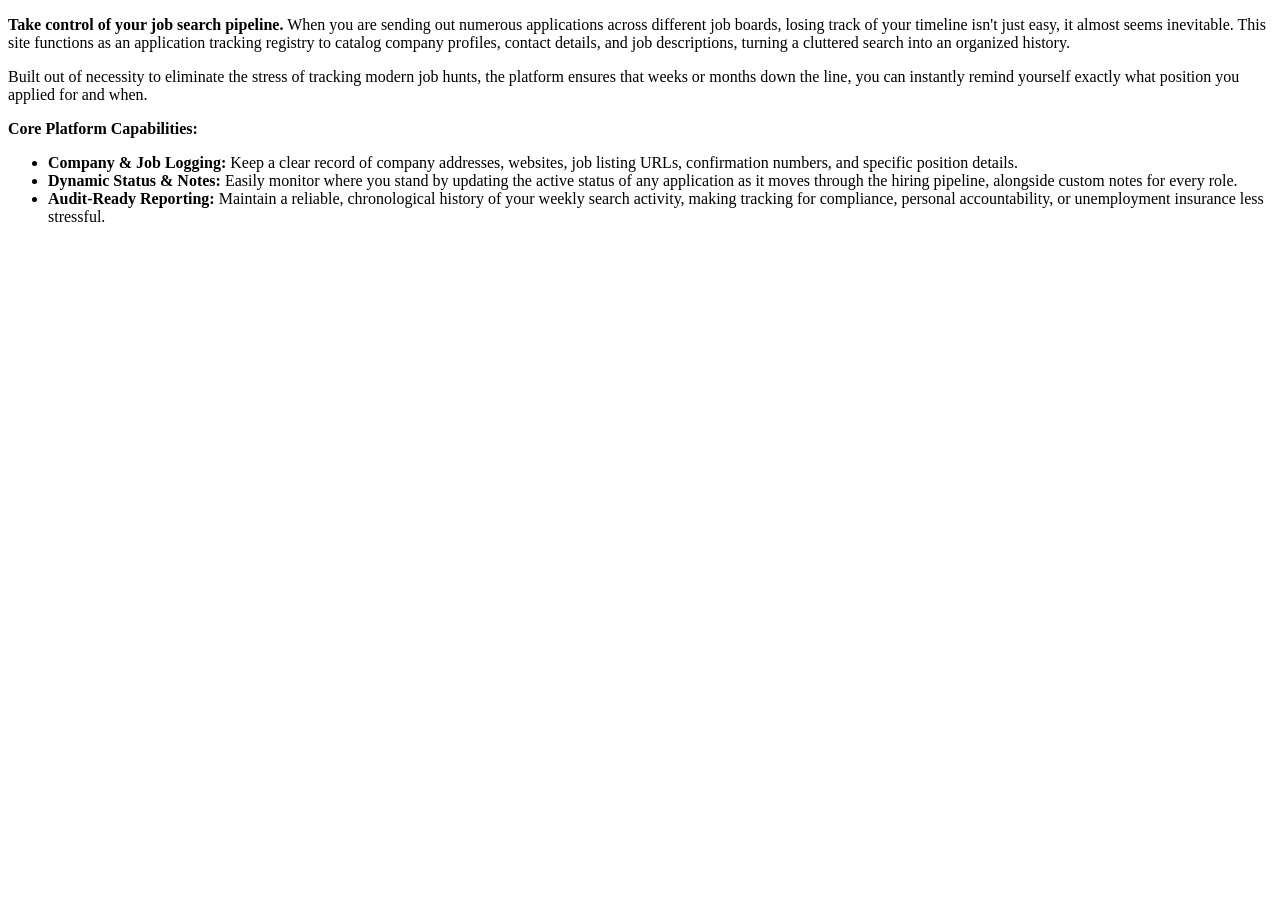
<file: src/main/resources/templates/index.html>
<!DOCTYPE html>
<html xmlns:th="http://thymeleaf.org" xmlns:layout="http://ultraq.net.nz" layout:decorate="~{layout/default}" th:with="isNarrow=true">
<body>
    <main layout:fragment="content">
        <div class="about-cont">
            <div class="about-text">
                <!-- New wrapper to cleanly center and constrain all text elements together -->
                <div class="about-inner">
                    <p>
                        <strong>Take control of your job search pipeline.</strong> When you are sending out numerous
                        applications across different job boards, losing track of your timeline isn't just easy, it
                        almost
                        seems inevitable. This site functions as an application tracking registry to catalog company
                        profiles, contact details, and job descriptions, turning a cluttered search into an organized
                        history.
                    </p>
                    <p>
                        Built out of necessity to eliminate the stress of tracking modern job hunts, the platform
                        ensures
                        that weeks or months down the line, you can instantly remind yourself exactly what position you
                        applied for and when.
                    </p>

                    <div class="feature-bullets">
                        <p><strong>Core Platform Capabilities:</strong></p>
                        <ul>
                            <li><strong>Company & Job Logging:</strong> Keep a clear record of company addresses,
                                websites,
                                job listing URLs, confirmation numbers, and specific position details.</li>
                            <li><strong>Dynamic Status & Notes:</strong> Easily monitor where you stand by updating the
                                active status of any application as it moves through the hiring pipeline, alongside
                                custom notes for every role.</li>
                            <li><strong>Audit-Ready Reporting:</strong> Maintain a reliable, chronological history of
                                your
                                weekly search activity, making tracking for compliance, personal accountability, or
                                unemployment insurance less stressful.</li>
                        </ul>
                    </div>
                </div>
            </div>
        </div>
    </main>
</body>

</html>
</file>
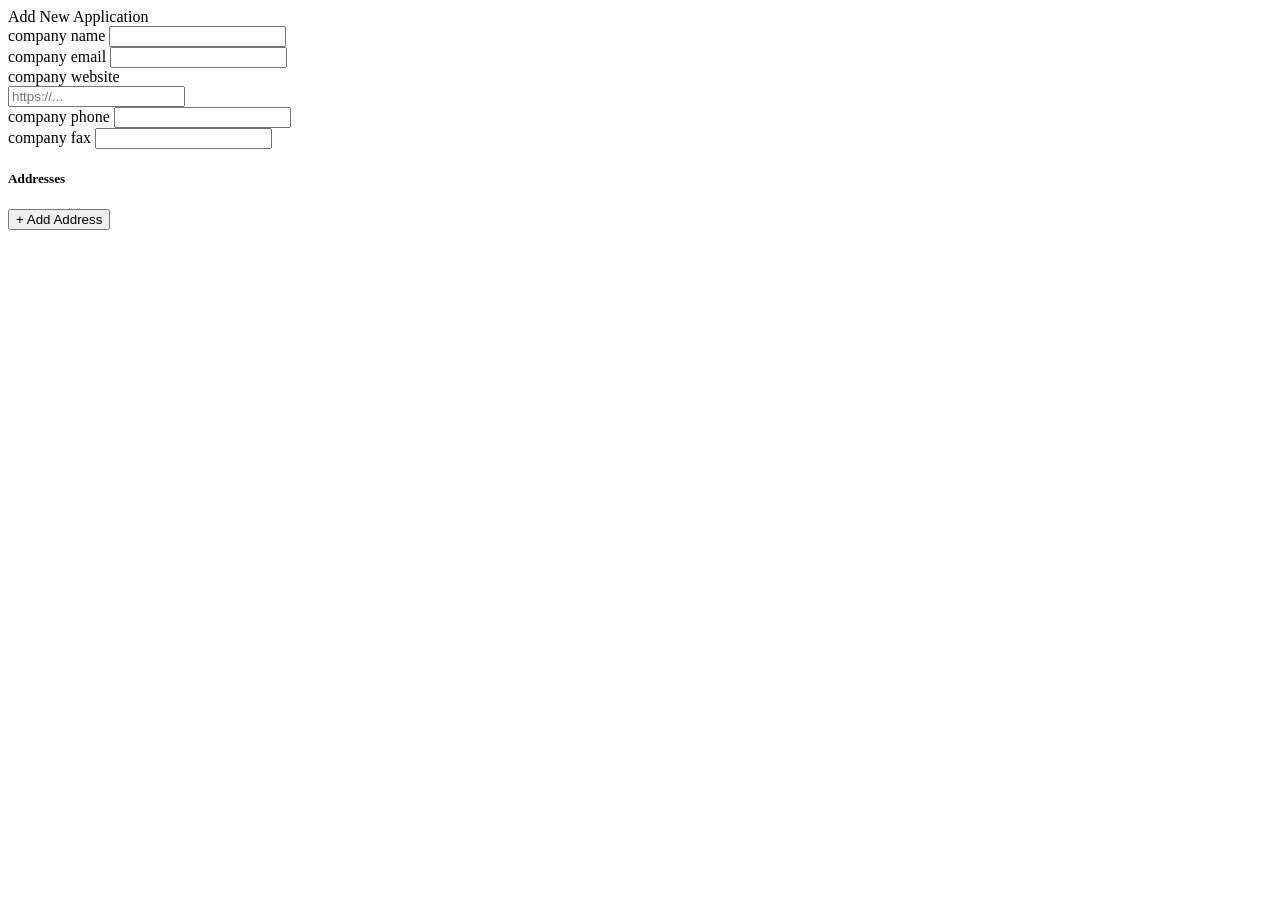
<file: src/main/resources/templates/companies/edit.html>
<!DOCTYPE html>
<html xmlns:th="http://www.thymeleaf.org" 
	xmlns:layout="http://www.ultraq.net.nz"
	layout:decorate="~{layout/default}">
<body>
    <div layout:fragment="content" class="mt-4"> 
        <form th:action="@{/companies/save}" th:object="${company}" th:method="post">
            <input type="hidden" th:field="*{companyId}" />
            <div th:if="${company.companyId != null}" class="mb-3">
                <a th:href="@{/logs/create(companyId=${company.companyId})}" class="btn">
                    <i class="fa-solid fa-plus"></i> Add New Application
                </a>
            </div>

            <div class="row g-3 mb-3">
                <div class="col-md-4">
                    <label th:for="companyName" class="form-label" th:text="${labelSettings['company_name']}">company name</label>
                    <input th:field="*{companyName}" type="text" 
                        class="form-control" th:classappend="${#fields.hasErrors('companyName')} ? 'is-invalid' : ''" />
                    <div th:if="${#fields.hasErrors('companyName')}" th:errors="*{companyName}" class="invalid-feedback"></div>
                </div>

                <div class="col-md-4">
                    <label th:for="companyEmail" class="form-label" th:text="${labelSettings['email']}">company email</label>
                    <input th:field="*{companyEmail}" type="email" class="form-control" />
                </div>

                <div class="col-md-4">
                    <label th:for="companyWebsite" class="form-label" th:text="${labelSettings['website']}">company website</label>
                    <div class="input-group">
                        <input th:field="*{companyWebsite}" type="text" class="form-control" placeholder="https://..." />
                        <a th:if="*{companyId != null}" th:href="*{companyWebsite}" target="_blank" rel="noopener noreferrer" class="btn btn-outline-secondary" title="Visit Site">
                            <i class="fa-solid fa-arrow-up-right-from-square"></i>
                        </a>
                    </div>
                </div>
            </div>

            <div class="row g-3 mb-4">
                <div class="col-md-4">
                    <label th:for="companyPhone" class="form-label" th:text="${labelSettings['phone']}">company phone</label>
                    <input th:field="*{companyPhone}" type="text" class="form-control" />
                </div>
                <div class="col-md-4">
                    <label th:for="companyFax" class="form-label" th:text="${labelSettings['fax']}">company fax</label>
                    <input th:field="*{companyFax}" type="text" class="form-control" />
                </div>
            </div>

            <!-- ADDRESSES SECTION -->
            <div class="card shadow-sm mb-4">
                <div class="card-header bg-light d-flex justify-content-between align-items-center">
                    <h5 class="mb-0">Addresses</h5>
                    <button type="button" class="btn btn-sm btn-success" data-add-address="true">+ Add Address</button>
                </div>
                <div id="address-container">
                    <th:block th:each="addr, iter : ${company.addresses}">
                        <div th:replace="~{fragments/address-row :: addressForm(index=${iter.index})}"></div>
                    </th:block>
                </div>
            </div>

            <div th:replace="~{fragments/forms :: submit-save-cancel(cancelUrl='/companies')}"></div>
        </form>		
        <template id="address-template">
            <div th:replace="~{fragments/address-row :: addressForm(index=null)}"></div>
        </template>
    </div>
</body>
</html>
</file>
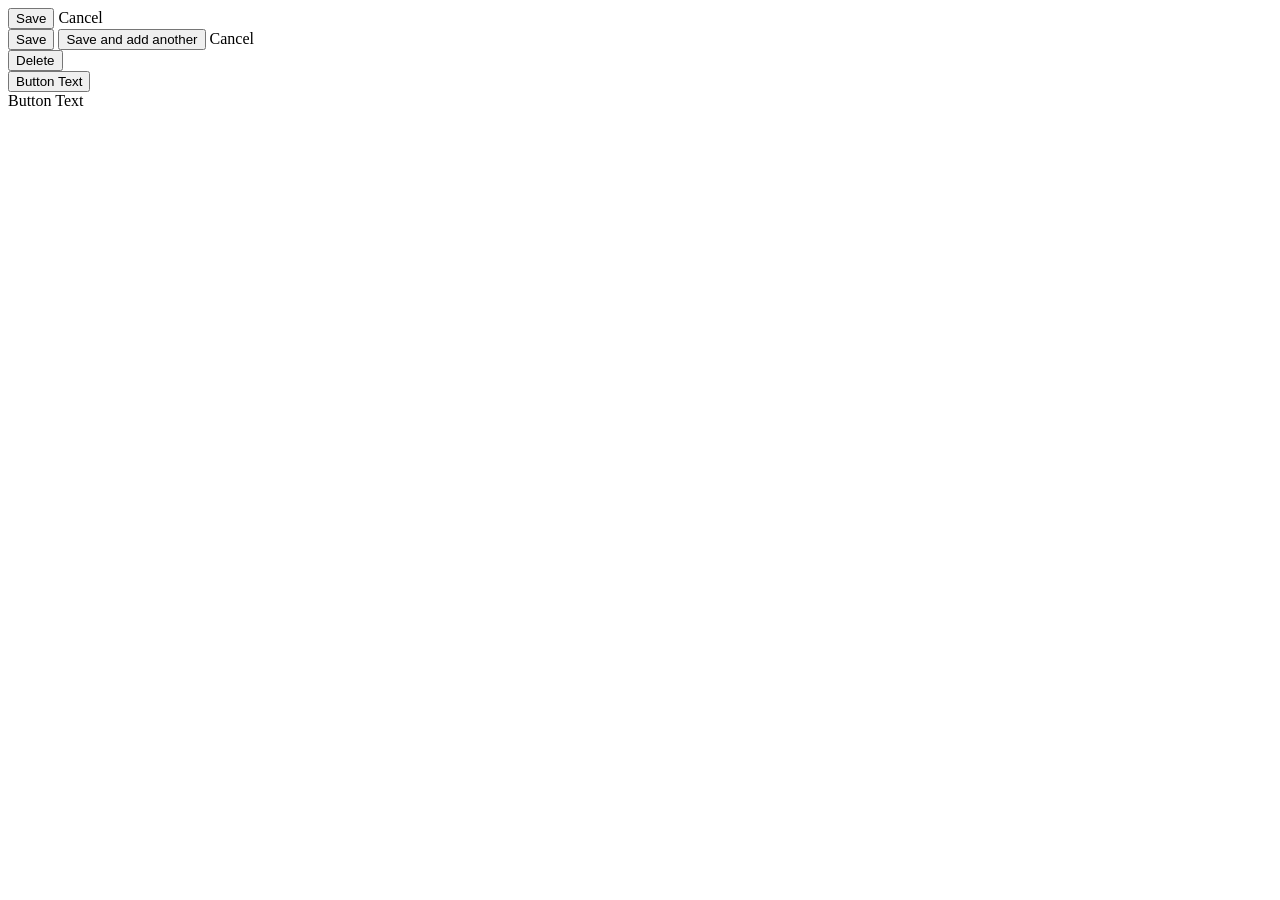
<file: src/main/resources/templates/fragments/forms.html>
<!DOCTYPE html>
<html xmlns:th="http://www.thymeleaf.org">
	<div th:fragment="submit-save-cancel(cancelUrl)">
		<div class="mt-4 pt-3 border-top">
			<button type="submit" class="btn btn-primary px-4">
				<i class="bi bi-save me-1"></i> Save
			</button>
			<a th:href="${cancelUrl}" class="btn btn-outline-secondary px-4 ms-2">Cancel</a>
		</div>
	</div>

	<div th:fragment="submit-save-new-cancel(cancelUrl, hasDeleteAuth)">
		<div class="mt-4 pt-3 border-top d-flex justify-content-between align-items-center">
			<!-- Left aligned buttons -->
			<div>
				<button type="submit" name="action" value="save" class="btn btn-primary px-4">
					<i class="bi bi-save me-1"></i> Save
				</button>
				<button type="submit" name="action" value="saveAndAdd" class="btn btn-secondary px-4 ms-2">
					<i class="bi bi-plus-circle me-1"></i> Save and add another
				</button>
				<a th:href="${cancelUrl}" class="btn btn-outline-secondary px-4 ms-2">Cancel</a>
			</div>
			
			<!-- Right aligned delete button -->
			<div th:if="${hasDeleteAuth}">
				<button type="submit" name="action" value="deleteLog" data-confirm-delete="true" class="btn btn-danger px-4">
					<i class="bi bi-trash me-1"></i> Delete
				</button>
			</div>
		</div>
	</div>

	<div th:fragment="open-button(targetId, text)">
		<div class="mb-3">
			<button class="btn" type="button" data-bs-toggle="collapse" 
                aria-expanded="false" 
                th:data-bs-target="|#${targetId}|"
                th:aria-controls="${targetId}">
				<i class="fa-solid fa-plus"></i>
				<span th:text="${text}">Button Text</span>
			</button>
		</div>
	</div>

	<div th:fragment="direct-button(url, text)">
		<div class="mb-3">
			<a th:href="${url}" class="btn">
				<i class="fa-solid fa-plus"></i>
				<span th:text="${text}">Button Text</span>
			</a>
		</div>
	</div>
</html>
</file>
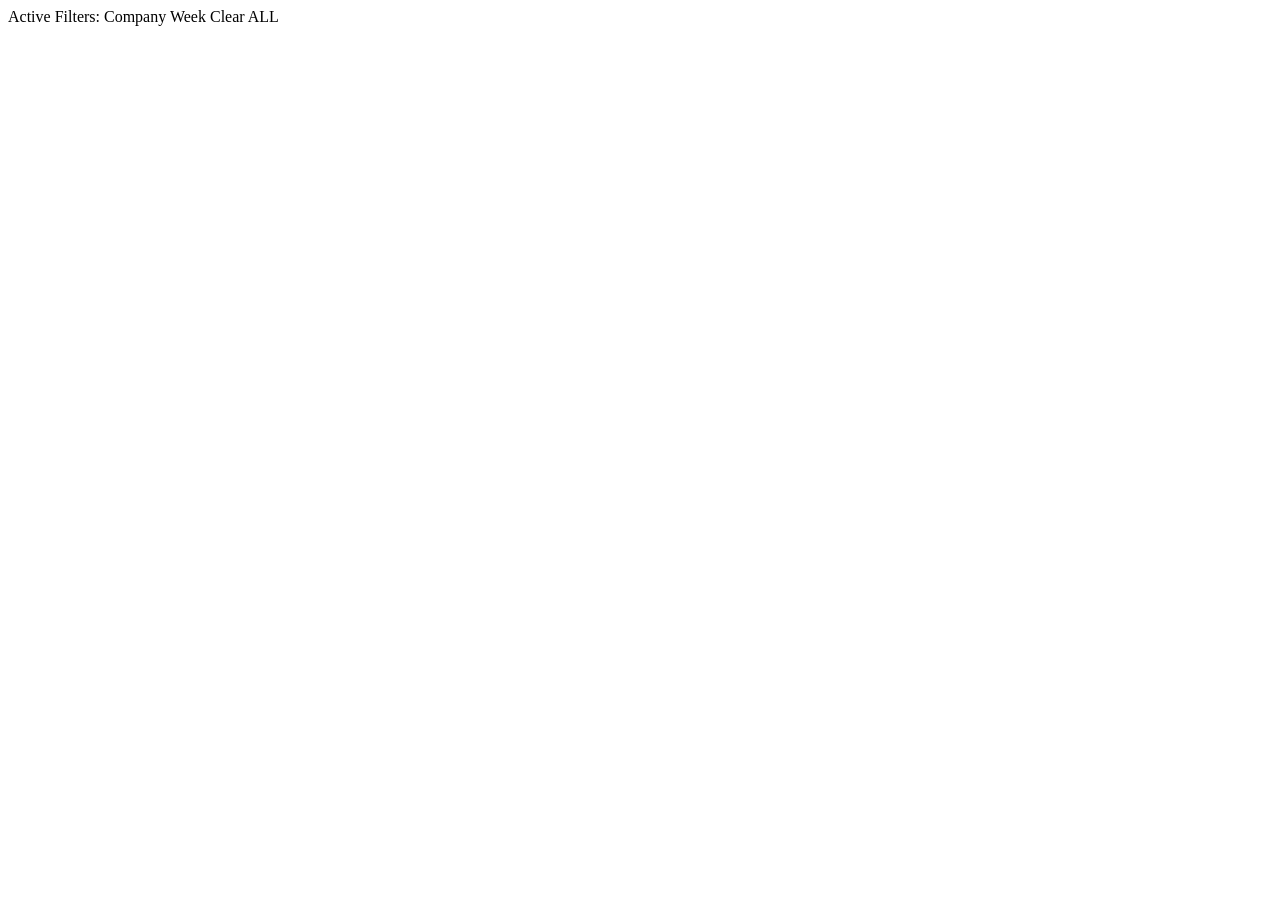
<file: src/main/resources/templates/logs/list.html>
<!DOCTYPE html>
<html xmlns:th="http://www.thymeleaf.org" xmlns:layout="http://www.ultraq.net.nz" layout:decorate="~{layout/default}">
	<body>
        <div layout:fragment="content"> 
            <div th:replace="~{fragments/forms :: direct-button(url='/logs/create', text='Add New Application')}"></div>
            <div class='filter-box' th:if="${selectedWeek != null or selectedCompany != null}">
                <span class="title">Active Filters:</span>
                <span class="clear-button" th:if="${selectedCompany != null}">
                    <a th:href="@{/logs/list(weekId=${selectedWeek})}" style="text-decoration: none;"> 
                        <span>Company</span>
                        <i class="fa-solid fa-x"></i> 
                    </a>
                </span>
                <span class="clear-button" th:if="${selectedWeek != null}">
                    <a th:href="@{/logs/list(companyId=${selectedCompany})}" style="text-decoration: none;">
                        <span>Week</span>
                        <i class="fa-solid fa-x"></i>
                    </a>
                </span>
                <span class="clear-button" >
                    <a th:href="@{/logs/list}" style="text-decoration: none;"> 
                        <span>Clear ALL</span>
                        <i class="fa-solid fa-x"></i> 
                    </a>
                </span>
            </div>
            <table id="logsTable" class="datatables table table-striped table-hover" style="display:none;">
                <thead>
                    <tr>
                        <th th:text="${labelSettings['week_start']}">week start</th>
                        <th th:text="${labelSettings['week_end']}">week end</th>
                        <th th:text="${labelSettings['action_date']}">action date</th>
                        <th th:text="${labelSettings['company_name']}">company name</th>
                        <th th:text="${labelSettings['title']}">title</th>
                        <th th:text="${labelSettings['current_status']}">current status</th>
                        <th th:text="${labelSettings['job_number']}">job number</th>
                    </tr>
                </thead>
                <tbody>
                    <tr th:each="log : ${logs}">
                        <td>
                            <a th:href="@{/logs/details(weekId=${log.weekId})}" 
                                title="View weeks application details" 
                                style="text-decoration: none;"
                                class="text-secondary p-0">
                                <i class="fa-solid fa-square-poll-horizontal"></i>
                            </a>
                            <a th:href="@{/logs/list(companyId=${selectedCompany}, weekId=${selectedWeek == log.weekId ? '' : log.weekId})}" 
                                th:classappend="${selectedWeek == log.weekId? 'active-filter' : ''}"
                                style="text-decoration: none;"
                                class="text-secondary p-0"
                                title="Click to filter on this week or click again to clear">
                                <i class="fa-solid fa-filter"></i>
                            </a>
                            <span th:text="${log.startDate}"></span>
                        </td>
                        <td th:text="${log.endDate}"></td>
                        <td th:text="${log.actionDate}"></td>
                        <td>
                            <a th:href="@{/companies/edit/{id}(id=${log.companyId})}"
                                style="text-decoration: none;"
                                title="Edit this company">
                                <i class="fa-solid fa-pen-to-square"></i>
                            </a>
                            <a th:href="@{/logs/list(
                                    companyId=${selectedCompany == log.companyId ? '' : log.companyId}, 
                                    weekId=${selectedWeek}
                                )}" 
                                th:classappend="${selectedCompany == log.companyId ? 'active-filter' : ''}"
                                style="text-decoration: none;"
                                title="Click to filter on this company or click again to clear">
                                <i class="fa-solid fa-filter"></i>
                            </a>
                            <span th:text="${log.companyName}"></span>
                        </td>
                        <td>
                            <a th:href="@{/logs/edit/{id}(id=${log.logId})}"><i class="fa-solid fa-pen-to-square"></i></a>
                            <span th:text="${log.title}"></span>
                        </td>
                        <td th:data-order="${log.latestStatus != null ? log.latestStatus.status : ''}"
                            th:data-search="${log.latestStatus != null ? log.latestStatus.status : ''}">
                            <span th:text="${log.latestStatus != null ? log.latestStatus.status : ''}" style="display:none;"></span>
                            <select class="form-select form-select-sm py-0 status-dropdown" 
                                    th:data-log-id="${log.logId}"
                                    style="width: 100%; height: auto; font-size: 0.875rem;">
                                <option value="" th:selected="${log.latestStatus == null}">[ Select Status ]</option>
                                <option th:each="status : ${allStatuses}" 
                                        th:value="${status.statusId}" 
                                        th:text="${status.status}"
                                        th:selected="${log.latestStatus != null && log.latestStatusId == status.statusId}">
                                </option>
                            </select>
                        </td>
                        <td th:text="${log.jobNumber}"></td>
                    </tr>
                </tbody>
            </table>
            <script th:src="@{/js/logs.js}"></script>
		</div>
	</body>
</html>
</file>
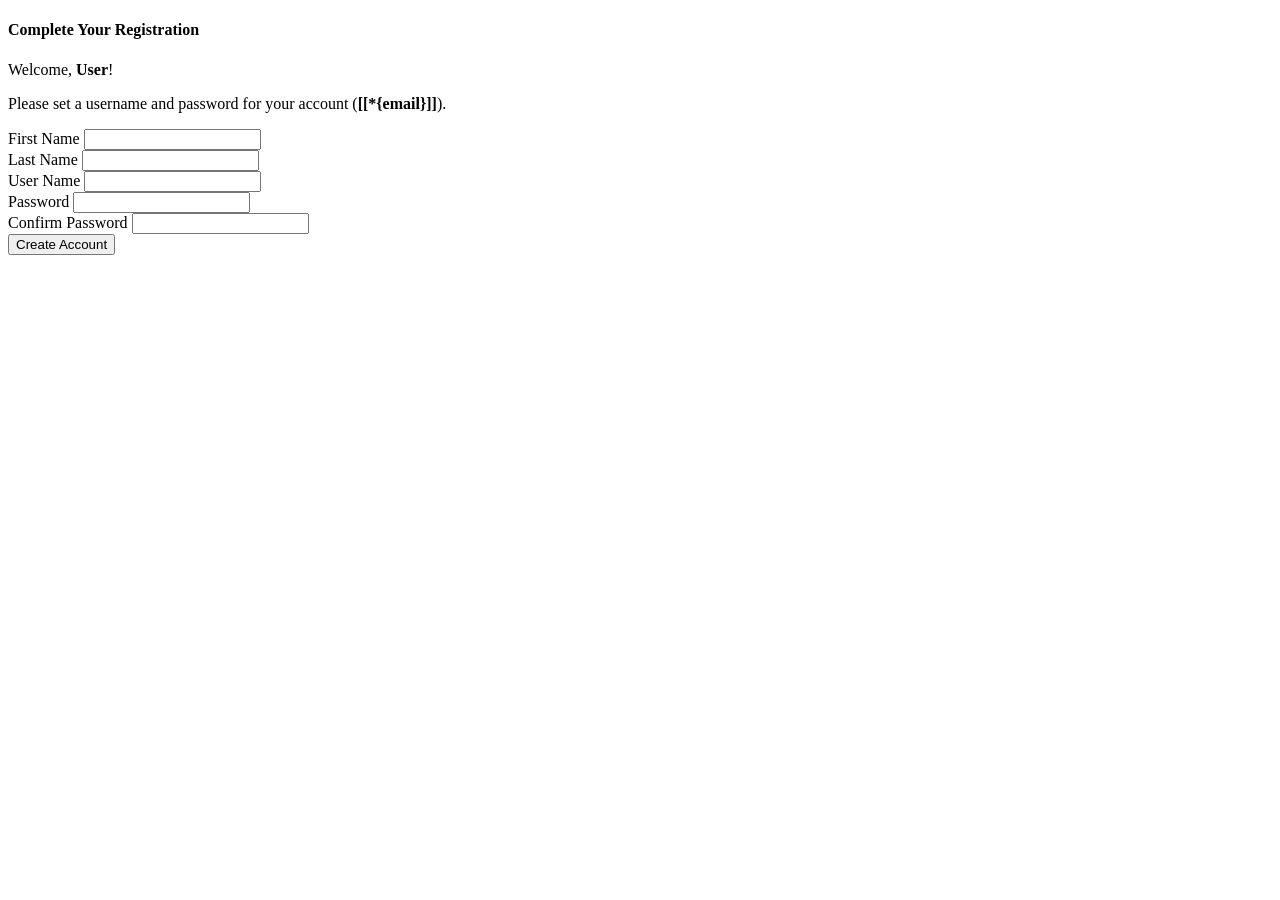
<file: src/main/resources/templates/public/register.html>
<!DOCTYPE html>
<html xmlns:th="http://www.thymeleaf.org" layout:decorate="~{layout/default}">
	<body>
		<main layout:fragment="content" class="container mt-5">
			<div class="row justify-content-center">
				<div class="col-md-6">
					<div class="card shadow">
						<div class="card-header bg-primary text-white">
							<h4 class="mb-0">Complete Your Registration</h4>
						</div>
						<div class="card-body" th:object="${registrationForm}">
							<p>Welcome, <strong th:text="*{firstName + ' ' + lastName}">User</strong>!</p>
							<p class="text-muted">Please set a username and password for your account (<strong>[[*{email}]]</strong>).</p>

							<form th:action="@{/join/complete}" th:object="${registrationForm}" method="post">
								<input type="hidden" th:field="*{key}">
								<input type="hidden" th:field="*{email}">

								<div class="row mb-3">
									<div class="col">
										<label class="form-label" th:text="${labelSettings['first_name']}">First Name</label>
										<input type="text" th:field="*{firstName}" class="form-control" readonly>
									</div>
									<div class="col">
										<label class="form-label" th:text="${labelSettings['last_name']}">Last Name</label>
										<input type="text" th:field="*{lastName}" class="form-control" readonly>
									</div>
								</div>

								<div class="mb-3">
									<label class="form-label" th:text="${labelSettings['username']}">User Name</label>
									<input type="text" th:field="*{userName}" 
										th:classappend="${#fields.hasErrors('userName')} ? 'is-invalid' : ''" class="form-control">
									<div class="invalid-feedback" th:if="${#fields.hasErrors('userName')}" th:errors="*{userName}"></div>
								</div>

								<div class="mb-3">
									<label class="form-label" th:text="${labelSettings['password']}">Password</label>
									<input type="password" th:field="*{password}" 
										th:classappend="${#fields.hasErrors('password')} ? 'is-invalid' : ''" class="form-control">
									<div class="invalid-feedback" th:if="${#fields.hasErrors('password')}" th:errors="*{password}"></div>
								</div>

								<div class="mb-3">
									<label class="form-label" th:text="${labelSettings['confirm_password']}">Confirm Password</label>
									<input type="password" th:field="*{confirmPassword}" 
										th:classappend="${#fields.hasErrors('confirmPassword')} ? 'is-invalid' : ''" class="form-control">
									<div class="invalid-feedback" th:if="${#fields.hasErrors('confirmPassword')}" th:errors="*{confirmPassword}"></div>
								</div>

								<button type="submit" class="btn btn-primary w-100">Create Account</button>
							</form>

						</div>
					</div>
				</div>
			</div>
			<script th:src="@{/js/register.js}"></script>
		</main>
	</body>
</html>
</file>
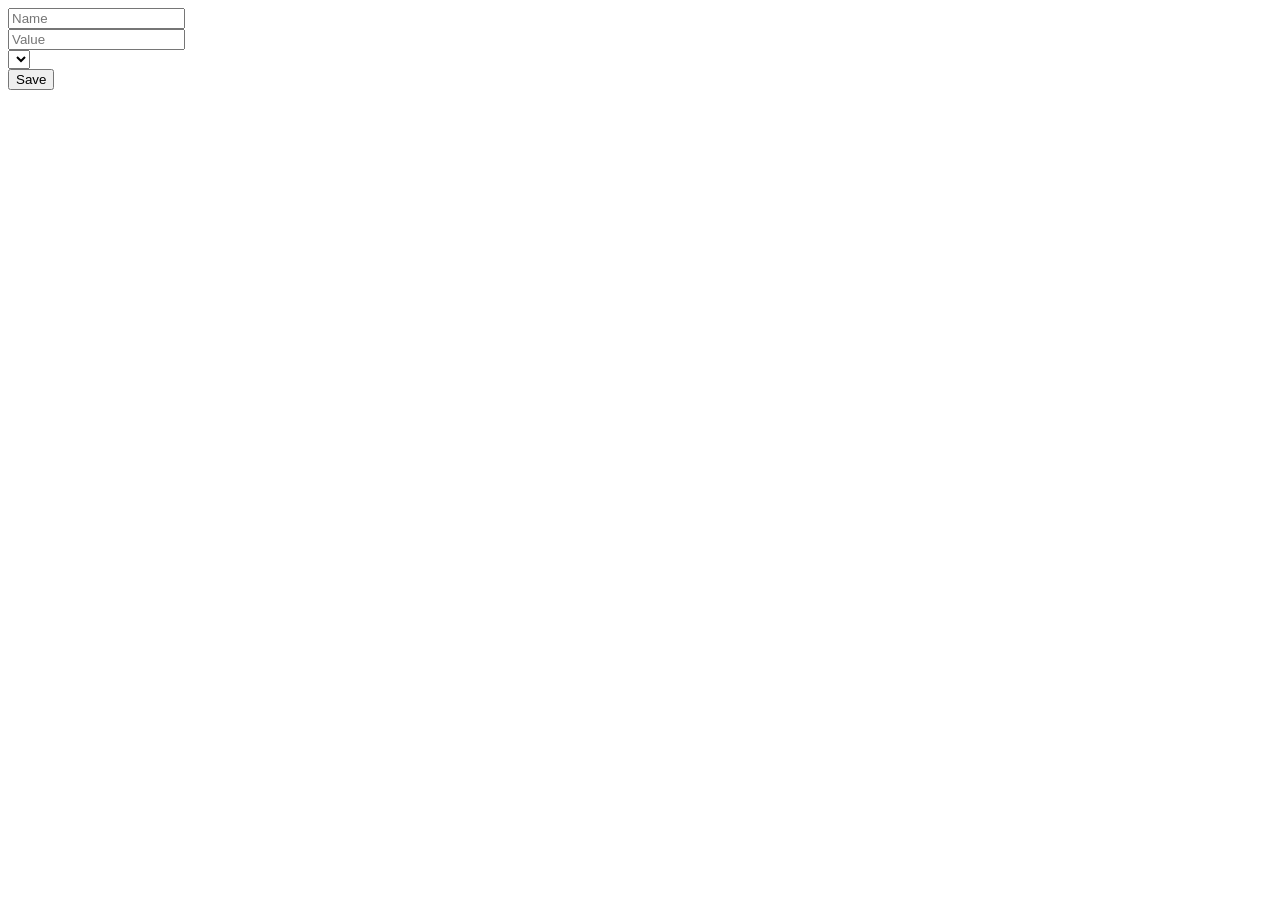
<file: src/main/resources/templates/admin/config/list.html>
<!DOCTYPE html>
<html xmlns:th="http://www.thymeleaf.org" xmlns:layout="http://www.ultraq.net.nz" xmlns:sec="http://www.thymeleaf.org" layout:decorate="~{layout/default}" th:with="isNarrow=true">
<body>
    <main layout:fragment="content">
		<div th:replace="~{fragments/forms :: open-button(targetId='addConfigForm', text='Add New Config')}"></div>

		<div sec:authorize="hasRole('ADMIN')" id="addConfigForm" class="collapse mb-4">
			<div class="card card-body shadow-sm">
				<form th:action="@{/admin/config/save}" th:object="${newConfig}" method="post" class="row g-3">
					<div class="col-md-3">
						<input type="text" th:field="*{name}" class="form-control" placeholder="Name" required>
					</div>
					<div class="col-md-4">
						<input type="text" th:field="*{value}" class="form-control" placeholder="Value">
					</div>
					<div class="col-md-3">
						<select th:field="*{environment}" class="form-select">
							<option th:each="env : ${environments}" th:value="${env}" th:text="${env}"></option>
						</select>
					</div>
					<div class="col-md-2">
						<button type="submit" class="btn btn-success w-100">Save</button>
					</div>
				</form>
			</div>
		</div>

		<table id="configTable" data-admin-table="config" class="datatables table table-striped table-hover stripe" style="display:none;">
			<thead>
				<tr>
					<th sec:authorize="hasRole('ADMIN')"></th>
					<th th:text="${labelSettings['config_env']}">env.</th>
					<th th:text="${labelSettings['config_name']}">name</th>
					<th th:text="${labelSettings['config_value']}">value</th>
				</tr>
			</thead>
			<tbody>
				<tr th:each="c : ${configs}">
					<td sec:authorize="hasRole('ADMIN')">
						<form th:action="@{/admin/config/delete/{id}(id=${c.configId})}" method="post" class="d-inline">
							<button type="button"
									style="background: none; border: none; padding: 0; cursor: pointer; color: #dc3545;"
									data-confirm-submit="Are you sure? This will permanently delete this configuration.">
								<i class="fa-solid fa-x"></i>
							</button>
						</form>
					</td>
					<td> <span th:text="${c.environment}" th:classappend="${c.environment.name() == 'PROD' ? 'bg-danger' : 'bg-primary'}" class="badge"></span> </td>
					<td th:text="${c.name}"></td>
					<td th:text="${c.value}"></td>
				</tr>
			</tbody>
		</table>

		<script th:src="@{/js/admin.js}"></script>
    </main>
</body>
</html>
</file>
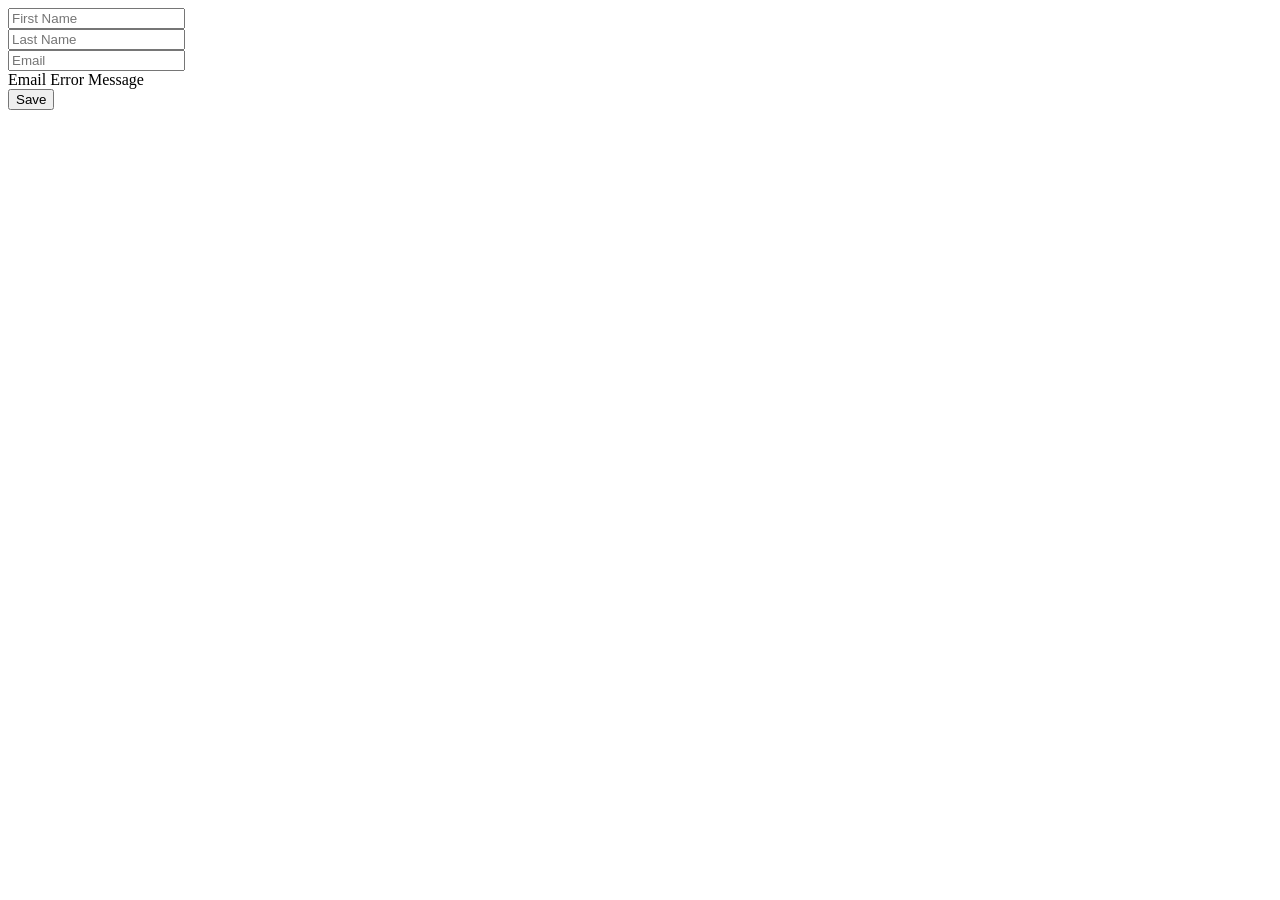
<file: src/main/resources/templates/admin/invites/list.html>
<!DOCTYPE html>
<html xmlns:th="http://www.thymeleaf.org" xmlns:layout="http://www.ultraq.net.nz" xmlns:sec="http://www.thymeleaf.org" layout:decorate="~{layout/default}" th:with="isNarrow=true">
<body>
    <main layout:fragment="content">
		<div th:replace="~{fragments/forms :: open-button(targetId='addInviteForm', text='Add New Invite')}"></div>

		<div sec:authorize="hasRole('ADMIN')" id="addInviteForm" class="collapse mb-4">
			<div class="card card-body shadow-sm">
				<form th:action="@{/admin/invite/save}" th:object="${newInvite}" th:data-auto-show="${#fields.hasAnyErrors()}" method="post" class="row g-3">
					<div class="col-md-3">
						<input type="text" th:field="*{firstName}" class="form-control" placeholder="First Name" required>
					</div>
					<div class="col-md-3">
						<input type="text" th:field="*{lastName}" class="form-control" placeholder="Last Name" required>
					</div>
					<div class="col-md-3">
						<input type="text" th:field="*{email}" 
							class="form-control" 
							th:classappend="${#fields.hasErrors('email')} ? 'is-invalid' : ''" 
							placeholder="Email" required>
						<div class="invalid-feedback" th:if="${#fields.hasErrors('email')}" th:errors="*{email}">
							Email Error Message
						</div>
					</div>
					<div class="col-md-2">
						<button type="submit" class="btn btn-success w-100">Save</button>
					</div>
				</form>
			</div>
		</div>

		<table id="configTable" data-admin-table="invites" class="datatables table table-striped table-hover stripe" style="display:none;">
			<thead>
				<tr>
					<th sec:authorize="hasRole('ADMIN')"></th>
					<th th:text="${labelSettings['first_name']}">first name</th>
					<th th:text="${labelSettings['last_name']}">last name</th>
					<th th:text="${labelSettings['user_email']}">email</th>
					<th></th>
				</tr>
			</thead>
			<tbody>
				<tr th:each="invite : ${invites}">
					<td sec:authorize="hasRole('ADMIN')">
						<form th:action="@{/admin/invite/delete/{id}(id=${invite.inviteId})}" method="post" class="d-inline">
							<button type="button"
									style="background: none; border: none; padding: 0; cursor: pointer; color: #dc3545;"
									data-confirm-submit="Are you sure? This will permanently delete this invite.">
								<i class="fa-solid fa-x"></i>
							</button>
						</form>
					</td>
					<td th:text="${invite.firstName}"></td>
					<td th:text="${invite.lastName}"></td>
					<td th:text="${invite.email}"></td>
					<td>
						<span th:if="${invite.userId != null}" class="badge bg-success">
							Invite Accepted
						</span>

						<!-- Case 2: Invite is still pending (userId is null) -->
						<button th:unless="${invite.userId != null}"
								type="button"
								class="btn btn-outline-primary btn-sm" 
								th:data-name="${invite.firstName + ' ' + invite.lastName}"
								th:data-key="${invite.key}"
								data-copy-invite="true">
							<i class="fa-solid fa-copy"></i> Copy Email Body
						</button>
					</td>
				</tr>
			</tbody>
		</table>

		<script th:src="@{/js/admin.js}"></script>
    </main>
</body>
</file>
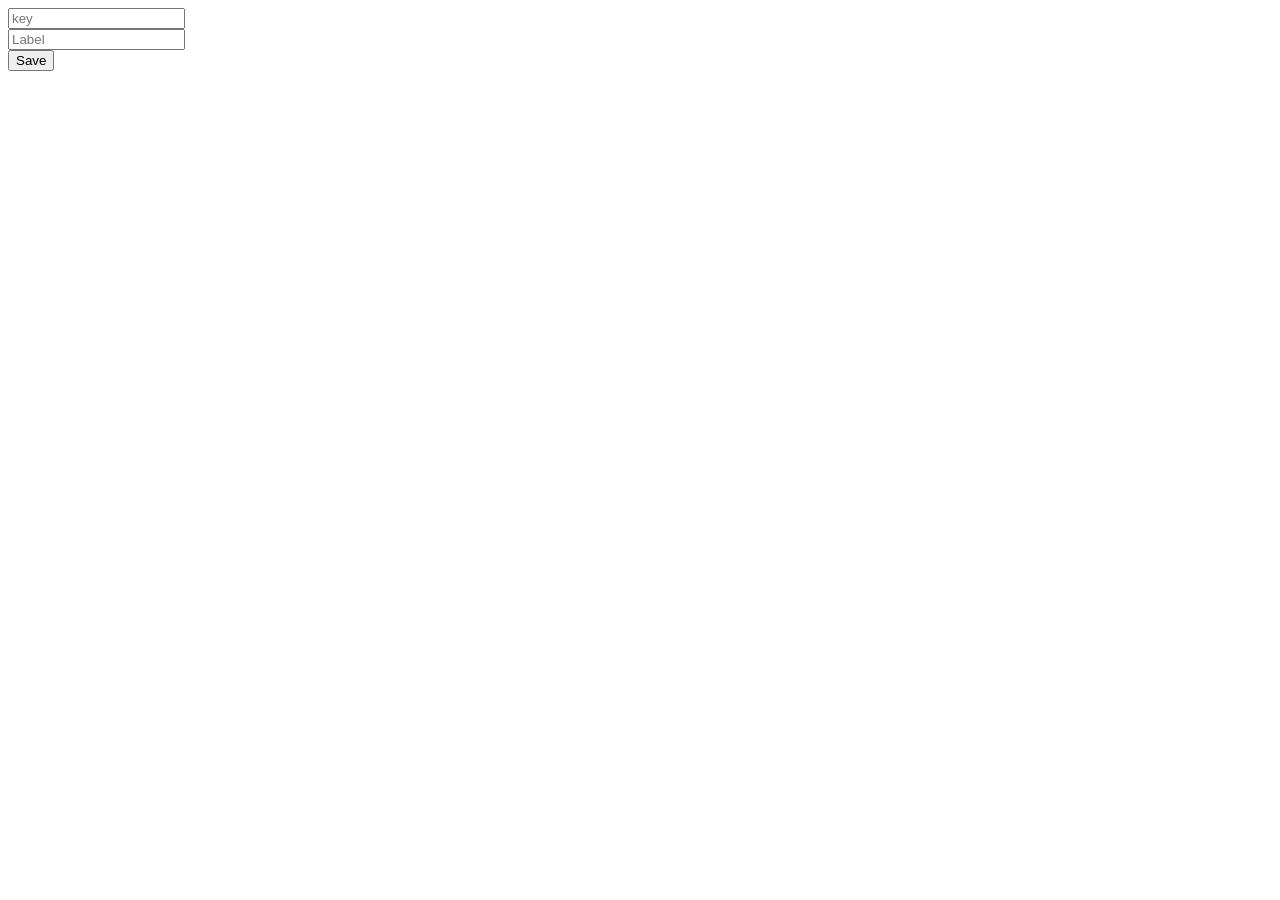
<file: src/main/resources/templates/admin/labels/list.html>
<!DOCTYPE html>
<html xmlns:th="http://www.thymeleaf.org" xmlns:layout="http://www.ultraq.net.nz" xmlns:sec="http://www.thymeleaf.org" layout:decorate="~{layout/default}" th:with="isNarrow=true">
<body>
    <main layout:fragment="content">
		<div th:replace="~{fragments/forms :: open-button(targetId='addLabelsForm', text='Add New Labels')}"></div>

		<div sec:authorize="hasRole('ADMIN')" id="addLabelsForm" class="collapse mb-4">
			<div class="card card-body shadow-sm">
				<form th:action="@{/admin/labels/save}" th:object="${newLabel}" method="post" class="row g-3">
					<div class="col-md-3">
						<input type="text" th:field="*{key}" class="form-control" placeholder="key" required>
					</div>
					<div class="col-md-4">
						<input type="text" th:field="*{label}" class="form-control" placeholder="Label">
					</div>
					<div class="col-md-2">
						<button type="submit" class="btn btn-success w-100">Save</button>
					</div>
				</form>
			</div>
		</div>

		<table id="labelsTable" data-admin-table="labels" class="datatables table table-striped table-hover stripe" style="display:none;">
			<thead>
				<tr>
					<th sec:authorize="hasRole('ADMIN')"></th>
					<th th:text="${labelSettings['label_key']}">key</th>
					<th th:text="${labelSettings['label_label']}">label</th>
				</tr>
			</thead>
			<tbody>
				<tr th:each="label : ${labels}">
					<td sec:authorize="hasRole('ADMIN')">
						<form th:action="@{/admin/labels/delete/{id}(id=${label.labelId})}" method="post" class="d-inline">
							<button type="button"
									style="background: none; border: none; padding: 0; cursor: pointer; color: #dc3545;"
									data-confirm-submit="Are you sure? This will permanently delete this label.">
								<i class="fa-solid fa-x"></i>
							</button>
						</form>
					</td>
					<td th:text="${label.key}"></td>
					<td th:text="${label.label}"></td>
				</tr>
			</tbody>
		</table>

		<script th:src="@{/js/admin.js}"></script>
    </main>
</body>
</html>
</file>
